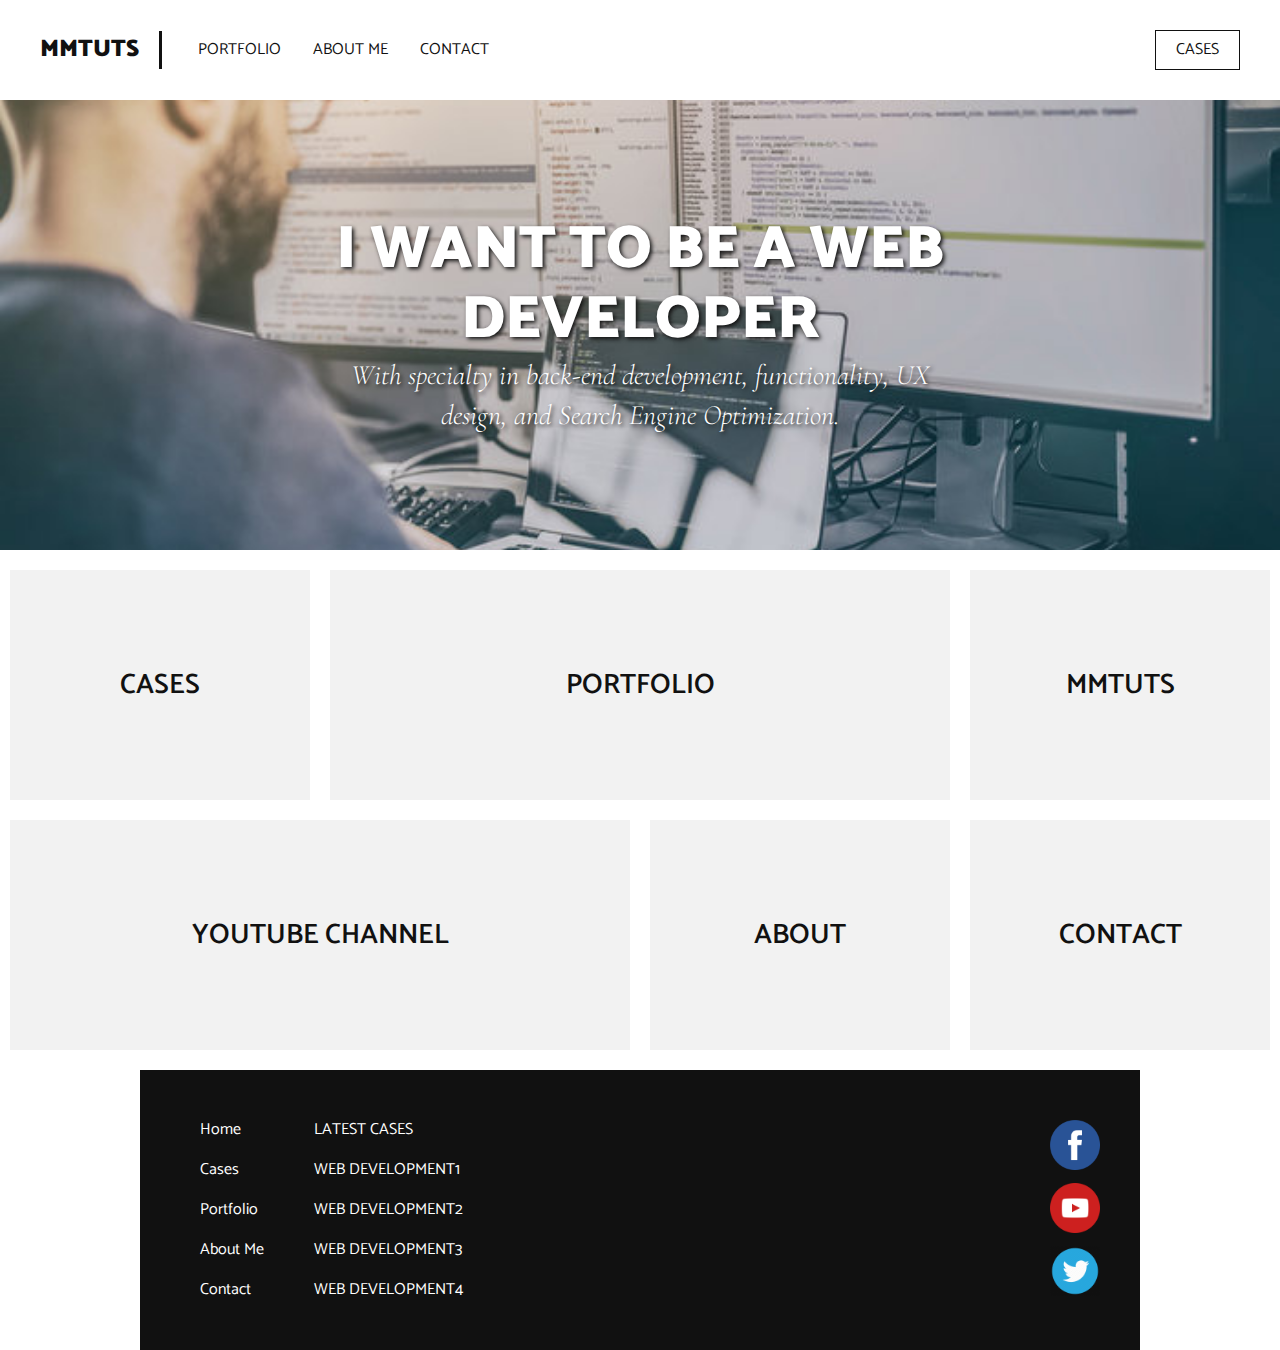
<file: index.html>
<!DOCTYPE html>
<html>
    <head>
        <title>First Project</title>
        <meta charset="UTF-8">
        <meta name="viewport" content="width=device-width, initial-scale=1.0">
        <link href="https://fonts.googleapis.com/css2?family=Catamaran:wght@500&display=swap" rel="stylesheet">
        <link href="https://fonts.googleapis.com/css2?family=Cormorant+Garamond:wght@700&display=swap" rel="stylesheet">
        <link rel="stylesheet" href="stylesheet.css">
    </head>
    <body>
        <header>
            <a href="index.html" class="header-brand">mmtuts</a>
            <nav>
                <ul>
                    <li><a href="portfolio.html">Portfolio</a></li>
                    <li><a href="about.html">About Me</a></li>
                    <li><a href="contact.html">Contact</a></li>
                </ul>
                <a href="cases.html" class="header-cases">Cases</a>
            </nav>
        </header>
        <main>
            <section class="index-banner"><!--Doing a banner-->
                <div class="vertical-center">
                    <h2>I WANT TO BE A WEB <br>DEVELOPER</h2>
                    <h1>With specialty in back-end development, functionality, UX design, and Search Engine Optimization.</h1> <!--Most relevant text related to the topic-->
                </div>
            </section>
            <div class="wrapper"></div>
                <section class="index-links">
                    <a href="cases.html">
                    <div class="index-boxlink-square">
                        <h3>Cases</h3>
                    </div>
                    </a>
                    <a href="#">
                    <div class="index-boxlink-rectangle">
                        <h3>Portfolio</h3>
                    </div>
                    </a>
                    <a href="#">
                    <div class="index-boxlink-square">
                        <h3>mmtuts</h3>
                    </div>
                    </a>
                    <a href="#">
                    <div class="index-boxlink-rectangle">
                        <h3>YouTube Channel</h3>
                    </div>
                    </a>
                    <a href="#">
                    <div class="index-boxlink-square">
                        <h3>About</h3>
                    </div>
                    </a>
                    <a href="#">
                    <div class="index-boxlink-square">
                        <h3>Contact</h3>
                    </div>
                    </a>
                </section>
            </div>
        </main>
            <div class="wrapper">
            <footer>
                <ul class="footer-main-links">
                    <li><a href="#">Home</a></li>
                    <li><a href="#">Cases</a></li>
                    <li><a href="#">Portfolio</a></li>
                    <li><a href="#">About Me</a></li>
                    <li><a href="#">Contact</a></li>
                </ul>
                <ul class="footer-cases-links">
                    <li><p>Latest Cases</p></li>
                    <li><a href="#">WEB DEVELOPMENT1</a></li>
                    <li><a href="#">WEB DEVELOPMENT2</a></li>
                    <li><a href="#">WEB DEVELOPMENT3</a></li>
                    <li><a href="#">WEB DEVELOPMENT4</a></li>
                </ul>
                <div class="footer-sm"> <!--sm = social media-->
                    <a href="#"><img src="img/facebook.png" alt="facebook logo"></a>
                    <a href="#"><img src="img/youtube.webp" alt="youtube logo"></a>
                    <a href="#"><img src="img/twitter.webp" alt="twitter logo"></a>
                </div>
            </footer>
            </div>
    </body>
</html>
</file>
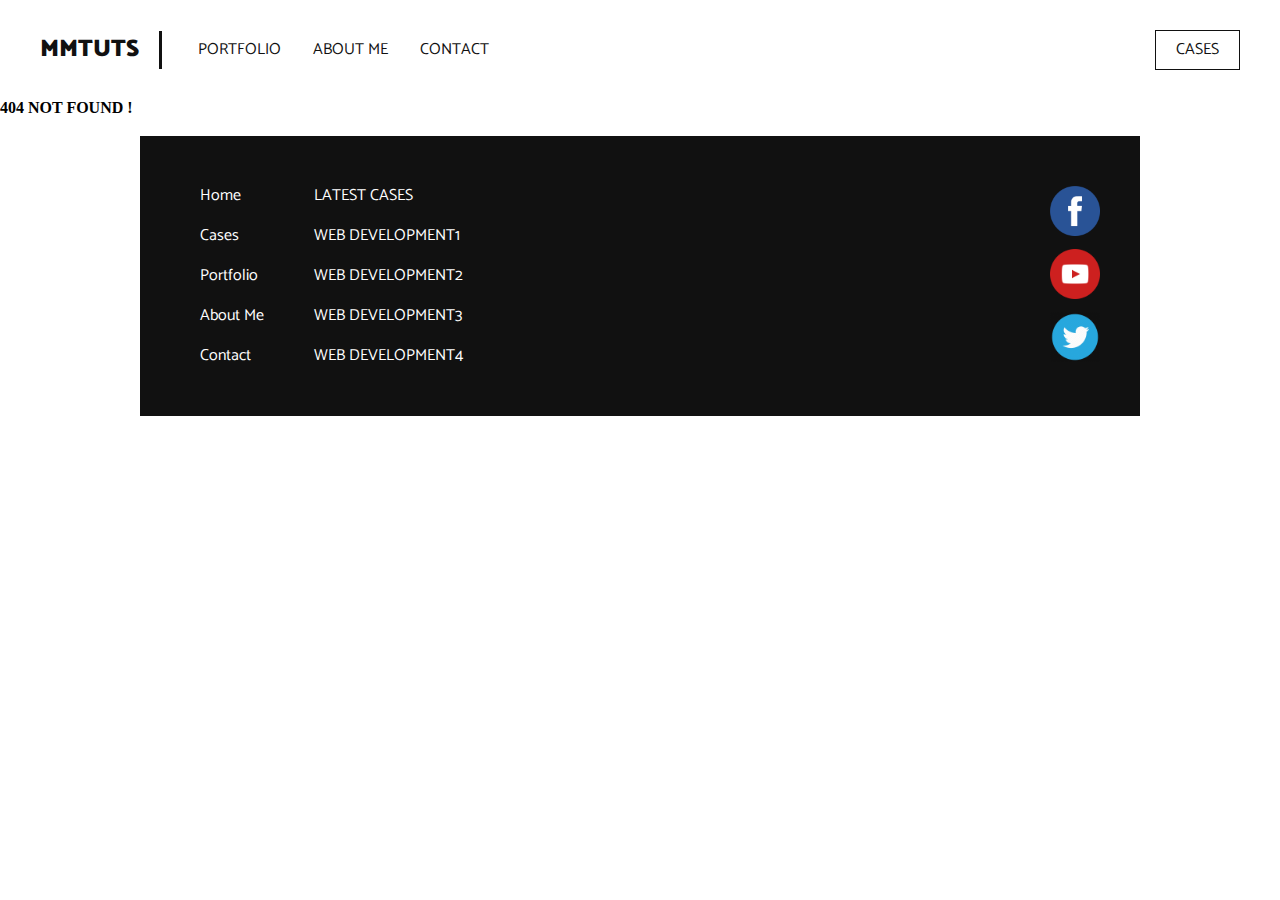
<file: 404-error.html>
<!DOCTYPE html>
<html>
    <head>
        <title>First Project</title>
        <meta charset="UTF-8">
        <meta name="viewport" content="width=device-width, initial-scale=1.0">
        <link href="https://fonts.googleapis.com/css2?family=Catamaran:wght@500&display=swap" rel="stylesheet">
        <link href="https://fonts.googleapis.com/css2?family=Cormorant+Garamond:wght@700&display=swap" rel="stylesheet">
        <link rel="stylesheet" href="stylesheet.css">
    </head>
    <body>
        <header>
            <a href="index.html" class="header-brand">mmtuts</a>
            <nav>
                <ul>
                    <li><a href="portfolio.html">Portfolio</a></li>
                    <li><a href="about.html">About Me</a></li>
                    <li><a href="contact.html">Contact</a></li>
                </ul>
                <a href="cases.html" class="header-cases">Cases</a>
            </nav>
        </header>
        <main>
        <section>
            <h2>404 NOT FOUND !</h2>
        </section>
        <div class="wrapper">
            <footer>
                <ul class="footer-main-links">
                    <li><a href="#">Home</a></li>
                    <li><a href="#">Cases</a></li>
                    <li><a href="#">Portfolio</a></li>
                    <li><a href="#">About Me</a></li>
                    <li><a href="#">Contact</a></li>
                </ul>
                <ul class="footer-cases-links">
                    <li><p>Latest Cases</p></li>
                    <li><a href="#">WEB DEVELOPMENT1</a></li>
                    <li><a href="#">WEB DEVELOPMENT2</a></li>
                    <li><a href="#">WEB DEVELOPMENT3</a></li>
                    <li><a href="#">WEB DEVELOPMENT4</a></li>
                </ul>
                <div class="footer-sm"> <!--sm = social media-->
                    <a href="#"><img src="img/facebook.png" alt="facebook logo"></a>
                    <a href="#"><img src="img/youtube.webp" alt="youtube logo"></a>
                    <a href="#"><img src="img/twitter.webp" alt="twitter logo"></a>
                </div>
            </footer>
        </div>
    </body>
</html>
</file>
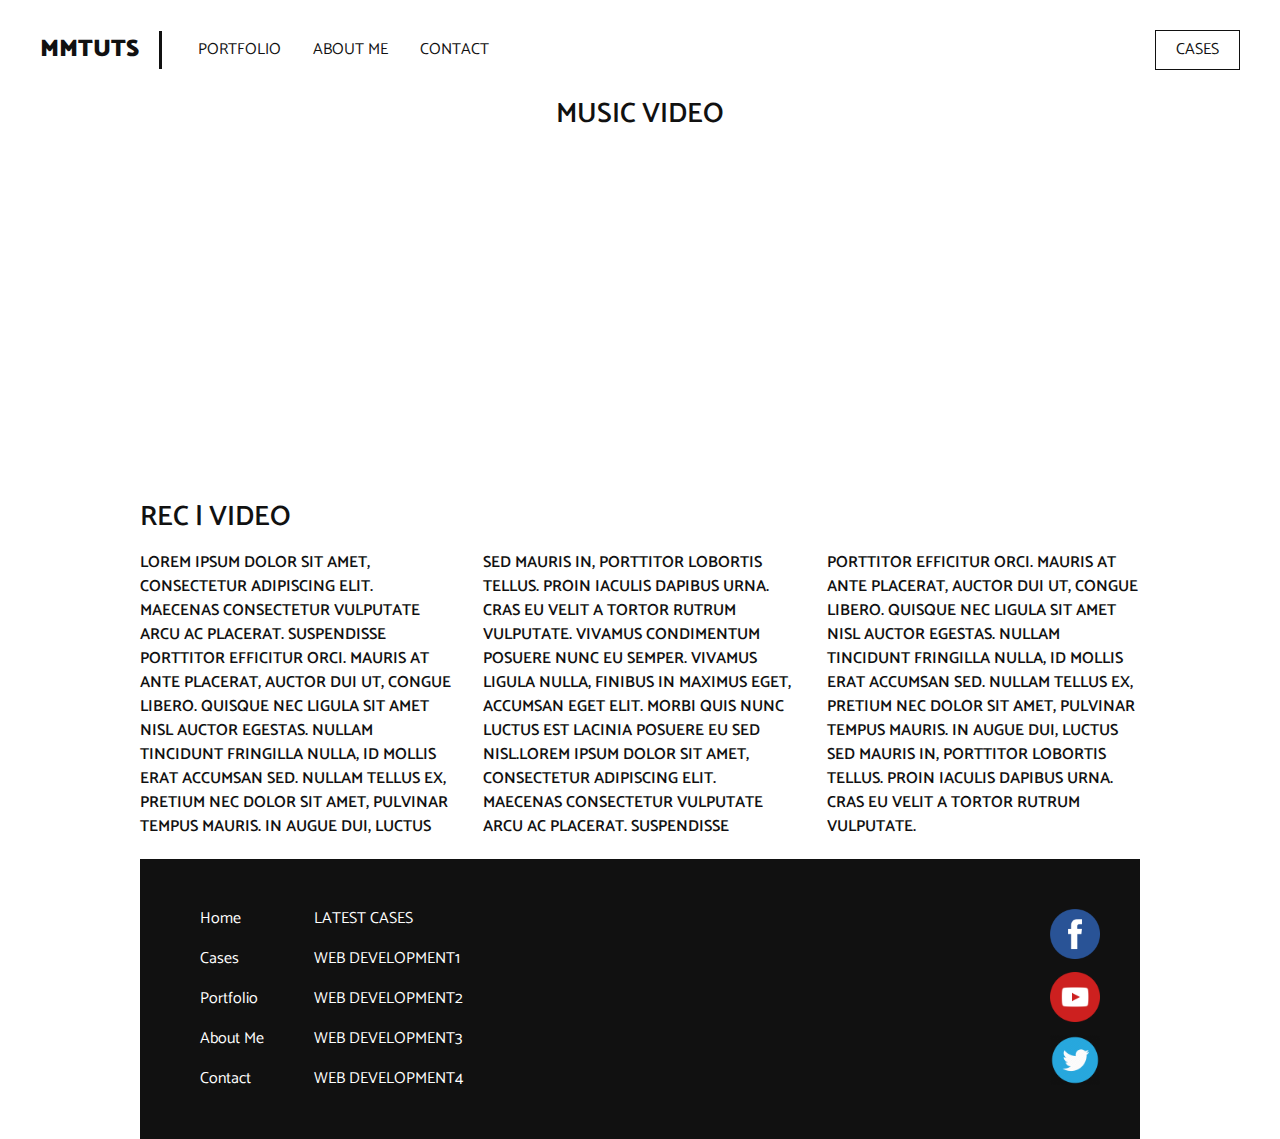
<file: case1.html>
<!DOCTYPE html>
<html>
    <head>
        <title>First Project</title>
        <meta charset="UTF-8">
        <meta name="viewport" content="width=device-width, initial-scale=1.0">
        <link href="https://fonts.googleapis.com/css2?family=Catamaran:wght@500&display=swap" rel="stylesheet">
        <link href="https://fonts.googleapis.com/css2?family=Cormorant+Garamond:wght@700&display=swap" rel="stylesheet">
        <link rel="stylesheet" href="stylesheet.css">
    </head>
    <body>
        <header>
            <a href="index.html" class="header-brand">mmtuts</a>
            <nav>
                <ul>
                    <li><a href="portfolio.html">Portfolio</a></li>
                    <li><a href="about.html">About Me</a></li>
                    <li><a href="contact.html">Contact</a></li>
                </ul>
                <a href="cases.html" class="header-cases">Cases</a>
            </nav>
        </header>
        <main>
        <section class="case-vid"><!--Video-->
            <div class="wrapper">
                <h2>Music Video</h2>
                <iframe width="560" height="315" src="https://www.youtube.com/embed/dqTCgKjeOOE" frameborder="0" allow="accelerometer; autoplay; encrypted-media; gyroscope; picture-in-picture" allowfullscreen></iframe>
                <article>
                    <h3>REC | VIDEO</h3>
                    <p>Lorem ipsum dolor sit amet, consectetur adipiscing elit. Maecenas consectetur vulputate arcu ac placerat. Suspendisse porttitor efficitur orci. Mauris at ante placerat, auctor dui ut, congue libero. Quisque nec ligula sit amet nisl auctor egestas. Nullam tincidunt fringilla nulla, id mollis erat accumsan sed. Nullam tellus ex, pretium nec dolor sit amet, pulvinar tempus mauris. In augue dui, luctus sed mauris in, porttitor lobortis tellus. Proin iaculis dapibus urna. Cras eu velit a tortor rutrum vulputate. Vivamus condimentum posuere nunc eu semper. Vivamus ligula nulla, finibus in maximus eget, accumsan eget elit. Morbi quis nunc luctus est lacinia posuere eu sed nisl.Lorem ipsum dolor sit amet, consectetur adipiscing elit. Maecenas consectetur vulputate arcu ac placerat. Suspendisse porttitor efficitur orci. Mauris at ante placerat, auctor dui ut, congue libero. Quisque nec ligula sit amet nisl auctor egestas. Nullam tincidunt fringilla nulla, id mollis erat accumsan sed. Nullam tellus ex, pretium nec dolor sit amet, pulvinar tempus mauris. In augue dui, luctus sed mauris in, porttitor lobortis tellus. Proin iaculis dapibus urna. Cras eu velit a tortor rutrum vulputate.</p>
                </article>
        </main>
        <div class="wrapper">
            <footer>
                <ul class="footer-main-links">
                    <li><a href="#">Home</a></li>
                    <li><a href="#">Cases</a></li>
                    <li><a href="#">Portfolio</a></li>
                    <li><a href="#">About Me</a></li>
                    <li><a href="#">Contact</a></li>
                </ul>
                <ul class="footer-cases-links">
                    <li><p>Latest Cases</p></li>
                    <li><a href="#">WEB DEVELOPMENT1</a></li>
                    <li><a href="#">WEB DEVELOPMENT2</a></li>
                    <li><a href="#">WEB DEVELOPMENT3</a></li>
                    <li><a href="#">WEB DEVELOPMENT4</a></li>
                </ul>
                <div class="footer-sm"> <!--sm = social media-->
                    <a href="#"><img src="img/facebook.png" alt="facebook logo"></a>
                    <a href="#"><img src="img/youtube.webp" alt="youtube logo"></a>
                    <a href="#"><img src="img/twitter.webp" alt="twitter logo"></a>
                </div>
            </footer>
        </div>
    </body>
</html>
</file>
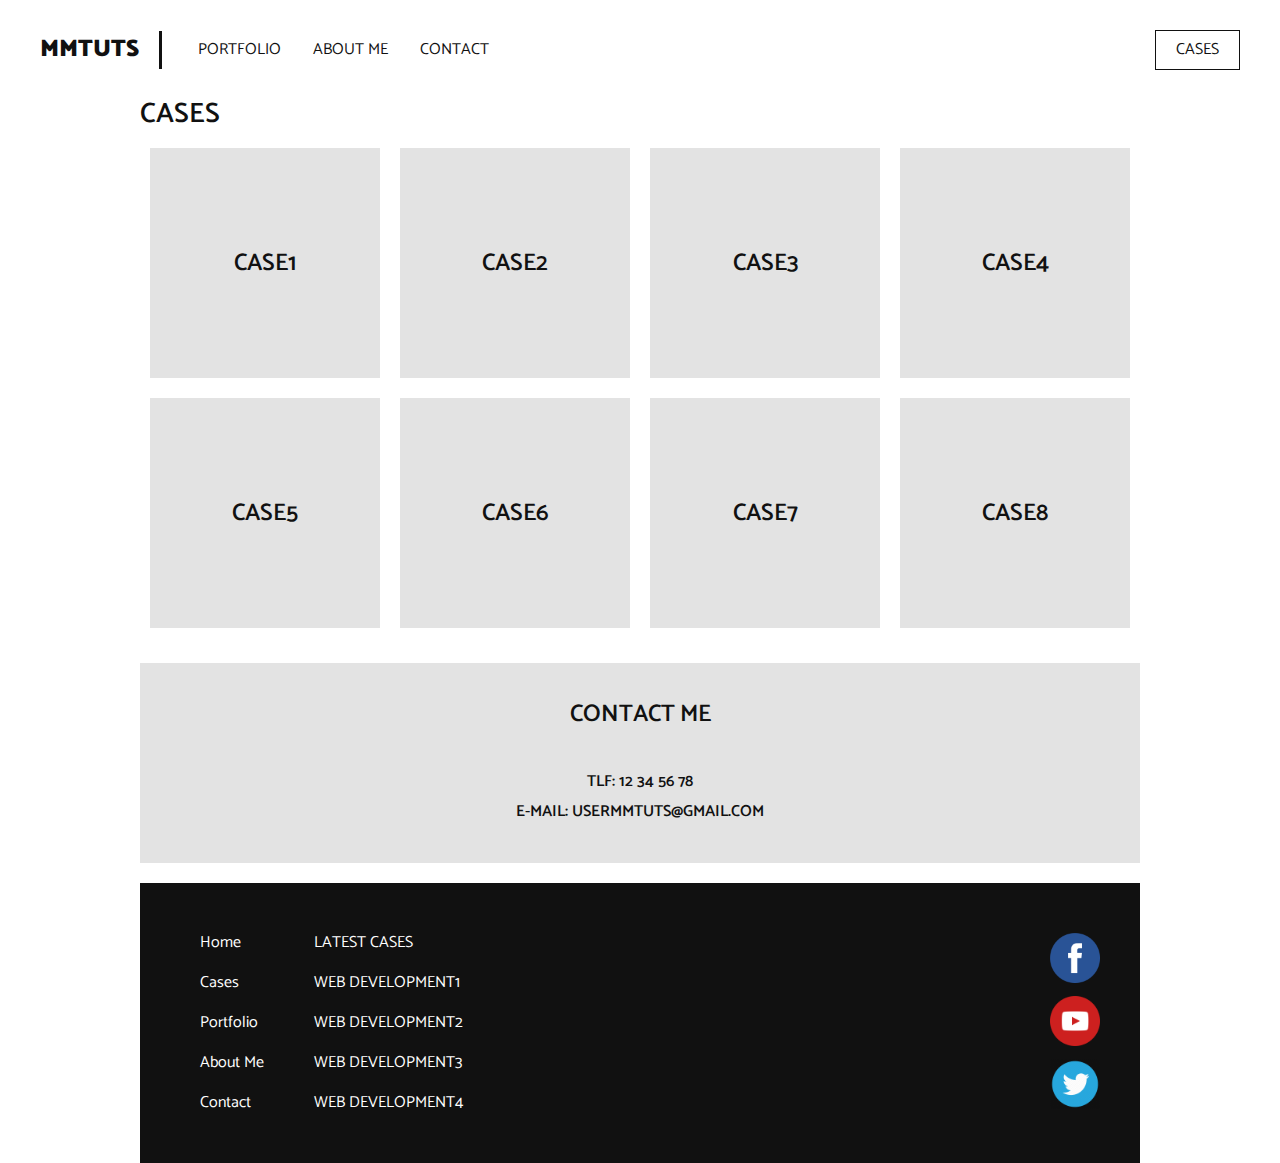
<file: cases.html>
<!DOCTYPE html>
<html>
    <head>
        <title>First Project</title>
        <meta charset="UTF-8">
        <meta name="viewport" content="width=device-width, initial-scale=1.0">
        <link href="https://fonts.googleapis.com/css2?family=Catamaran:wght@500&display=swap" rel="stylesheet">
        <link href="https://fonts.googleapis.com/css2?family=Cormorant+Garamond:wght@700&display=swap" rel="stylesheet">
        <link rel="stylesheet" href="stylesheet.css">
    </head>
    <body>
        <header>
            <a href="index.html" class="header-brand">mmtuts</a>
            <nav>
                <ul>
                    <li><a href="portfolio.html">Portfolio</a></li>
                    <li><a href="about.html">About Me</a></li>
                    <li><a href="contact.html">Contact</a></li>
                </ul>
                <a href="cases.html" class="header-cases">Cases</a>
            </nav>
        </header>
        <main>
        <section class="cases-links">
            <div class="wrapper">
                <h2>CASES</h2>
                <a href="case1.html">
                <div class="cases-link">
                    <p>Case1</p>
                </div>
                </a>
                <a href="case2.html">
                <div class="cases-link">
                    <p>Case2</p>
                </div>
                </a>
                <a href="case3.html">
                <div class="cases-link">
                    <p>Case3</p>
                </div>
                </a>
                <a href="case4.html">
                <div class="cases-link">
                    <p>Case4</p>
                </div>
                </a>
                <a href="case5.html">
                <div class="cases-link">
                    <p>Case5</p>
                </div>
                </a>
                <a href="case6.html"> 
                <div class="cases-link">
                    <p>Case6</p>
                </div>
                </a>
                <a href="case7.html"> 
                <div class="cases-link">
                    <p>Case7</p>
                </div>
                </a>
                <a href="case8.html"> 
                <div class="cases-link">
                    <p>Case8</p>
                </div>
                </a>
            </div>
        </section>
        <section class="banner-btm">
            <div class="wrapper">
                <div class="contactInfo">
                   <h2>CONTACT ME</h2> 
                   <p>TLF: 12 34 56 78 <br>E-MAIL: USERMMTUTS@GMAIL.COM</p>
                </div>
            </div>
        </section>
        </main>
            <div class="wrapper">
            <footer>
                <ul class="footer-main-links">
                    <li><a href="#">Home</a></li>
                    <li><a href="#">Cases</a></li>
                    <li><a href="#">Portfolio</a></li>
                    <li><a href="#">About Me</a></li>
                    <li><a href="#">Contact</a></li>
                </ul>
                <ul class="footer-cases-links">
                    <li><p>Latest Cases</p></li>
                    <li><a href="#">WEB DEVELOPMENT1</a></li>
                    <li><a href="#">WEB DEVELOPMENT2</a></li>
                    <li><a href="#">WEB DEVELOPMENT3</a></li>
                    <li><a href="#">WEB DEVELOPMENT4</a></li>
                </ul>
                <div class="footer-sm"> <!--sm = social media-->
                    <a href="#"><img src="img/facebook.png" alt="facebook logo"></a>
                    <a href="#"><img src="img/youtube.webp" alt="youtube logo"></a>
                    <a href="#"><img src="img/twitter.webp" alt="twitter logo"></a>
                </div>
            </footer>
            </div>
    </body>
</html>
</file>
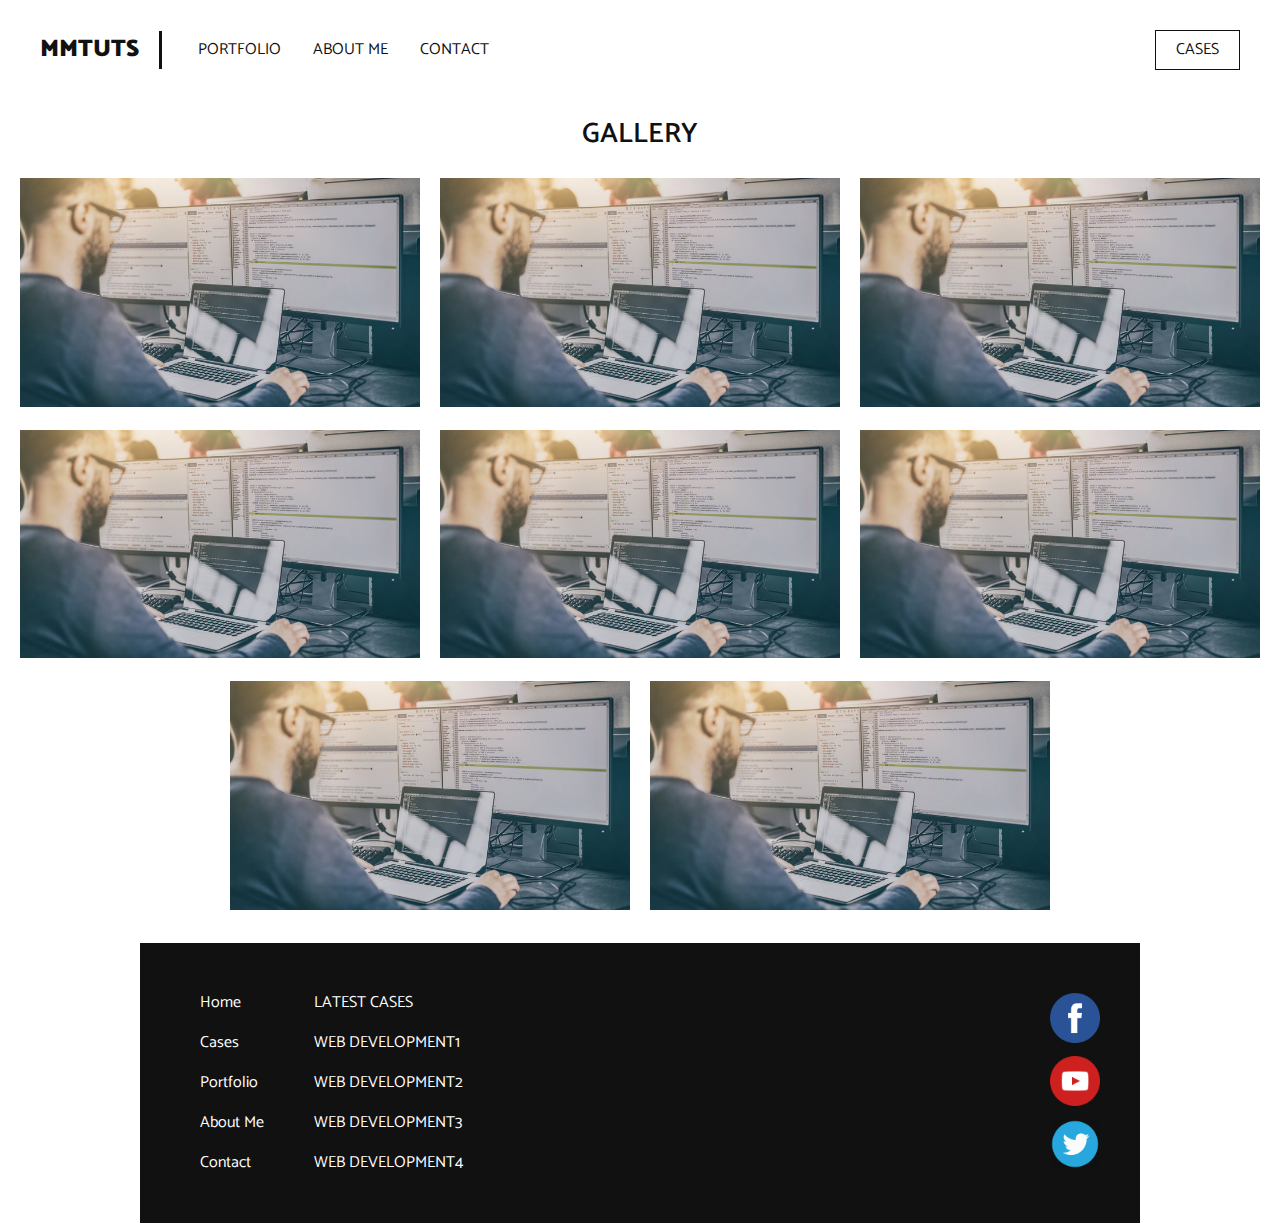
<file: gallery.html>
<!DOCTYPE html>
<html>
    <head>
        <title>First Project</title>
        <meta charset="UTF-8">
        <meta name="viewport" content="width=device-width, initial-scale=1.0">
        <link href="https://fonts.googleapis.com/css2?family=Catamaran:wght@500&display=swap" rel="stylesheet">
        <link href="https://fonts.googleapis.com/css2?family=Cormorant+Garamond:wght@700&display=swap" rel="stylesheet">
        <link rel="stylesheet" href="stylesheet.css">
    </head>
    <body>
        <header>
            <a href="index.html" class="header-brand">mmtuts</a>
            <nav>
                <ul>
                    <li><a href="portfolio.html">Portfolio</a></li>
                    <li><a href="about.html">About Me</a></li>
                    <li><a href="contact.html">Contact</a></li>
                </ul>
                <a href="cases.html" class="header-cases">Cases</a>
            </nav>
        </header>
        <main>
            <div class="wrapper">
                <h2 class="gallery-links-h2">Gallery</h2>
            </div>
            <section class="gallery-links"> <!--Going to be the flex box(Container)--> <!--Section==parent / Anchor==first child / Image==second child-->
                <a href="img/developer.jpg" class="gallery-img"> <!--These <a> here are going to be the flex items in the container.-->
                    <img src="img/developer.jpg"alt="gallery image-City">
                </a>
                <a href="#" class="gallery-img">
                    <img src="img/developer.jpg" alt="gallery image-City">
                </a>
                <a href="#" class="gallery-img">
                    <img src="img/developer.jpg" alt="gallery image-City">
                </a>
                <a href="#" class="gallery-img">
                    <img src="img/developer.jpg" alt="gallery image-City">
                </a>
                <a href="#" class="gallery-img">
                    <img src="img/developer.jpg" alt="gallery image-City">
                </a>
                <a href="#" class="gallery-img">
                    <img src="img/developer.jpg" alt="gallery image-City">
                </a>
                <a href="#" class="gallery-img">
                    <img src="img/developer.jpg" alt="gallery image-City">
                </a>
                <a href="#" class="gallery-img">
                    <img src="img/developer.jpg" alt="gallery image-City">
                </a>
            </section>
        </main>
            <div class="wrapper">
            <footer>
                <ul class="footer-main-links">
                    <li><a href="#">Home</a></li>
                    <li><a href="#">Cases</a></li>
                    <li><a href="#">Portfolio</a></li>
                    <li><a href="#">About Me</a></li>
                    <li><a href="#">Contact</a></li>
                </ul>
                <ul class="footer-cases-links">
                    <li><p>Latest Cases</p></li>
                    <li><a href="#">WEB DEVELOPMENT1</a></li>
                    <li><a href="#">WEB DEVELOPMENT2</a></li>
                    <li><a href="#">WEB DEVELOPMENT3</a></li>
                    <li><a href="#">WEB DEVELOPMENT4</a></li>
                </ul>
                <div class="footer-sm"> <!--sm = social media-->
                    <a href="#"><img src="img/facebook.png" alt="facebook logo"></a>
                    <a href="#"><img src="img/youtube.webp" alt="youtube logo"></a>
                    <a href="#"><img src="img/twitter.webp" alt="twitter logo"></a>
                </div>
            </footer>
            </div>
    </body>
</html>
</file>
<file: stylesheet.css>
/*
html5doctor.com Reset Stylesheet
v1.6.1
Last Updated: 2010-09-17
Author: Richard Clark - http://richclarkdesign.com
Twitter: @rich_clark
*/

html, body, div, span, object, iframe,
h1, h2, h3, h4, h5, h6, p, blockquote, pre,
abbr, address, cite, code,
del, dfn, em, img, ins, kbd, q, samp,
small, strong, sub, sup, var,
b, i,
dl, dt, dd, ol, ul, li,
fieldset, form, label, legend,
table, caption, tbody, tfoot, thead, tr, th, td,
article, aside, canvas, details, figcaption, figure,
footer, header, hgroup, menu, nav, section, summary,
time, mark, audio, video {
    margin:0;
    padding:0;
    border:0;
    outline:0;
    font-size:100%;
    vertical-align:baseline;
    background:transparent;
}

body {
    line-height:1;
}

article,aside,details,figcaption,figure,
footer,header,hgroup,menu,nav,section {
    display:block;
}

nav ul {
    list-style:none;
}

blockquote, q {
    quotes:none;
}

blockquote:before, blockquote:after,
q:before, q:after {
    content:'';
    content:none;
}

a {
    margin:0;
    padding:0;
    font-size:100%;
    vertical-align:baseline;
    background:transparent;
}

/* change colours to suit your needs */
ins {
    background-color:#ff9;
    color:#000;
    text-decoration:none;
}

/* change colours to suit your needs */
mark {
    background-color:#ff9;
    color:#000;
    font-style:italic;
    font-weight:bold;
}

del {
    text-decoration: line-through;
}

abbr[title], dfn[title] {
    border-bottom:1px dotted;
    cursor:help;
}

table {
    border-collapse:collapse;
    border-spacing:0;
}

/* change border colour to suit your needs */
hr {
    display:block;
    height:1px;
    border:0;  
    border-top:1px solid #cccccc;
    margin:1em 0;
    padding:0;
}

input, select {
    vertical-align:middle;
}

/*MY CODE*/

* {
    text-decoration: none;
}

main {
    padding-top: 100px; /**The height of the header. The reason we doing this is because since we applied the 'position:fixed;' to the header, it appears layer btw the header and the banner. The content of the banner is being pushed behind the header.**/
}
header {
    background-color:#fff;
    width: 100%;
    height: 100px;
    position: fixed; /**The header will follow along at the top when scrolling down.**/
    top: 0;
    right: 0;
    left: 0;
}

header .header-brand {
    font-family: 'Catamaran', sans-serif;
    font-size: 24px;
    font-weight: 900;
    color: #111;
    text-transform: uppercase;
    display: block;
    margin: 0 auto;
    text-align: center;
    padding: 20px 0; /*In this case, we want to style both top & bottom's padding.Thus, we will just use the property 'padding'. (20px for top & bot/ 0px for left&right)*/
}

/*Styling navigation bar <nav>*/
header nav ul {
    display: block;
    margin: 0 auto;
    width: fit-content; /*To let the unordered list fits with its content.*/
}
header nav ul li {
    display: inline-block;
    float: left;
    list-style: none;
    padding: 0 16px;
}
header nav ul li a  {
    font-family: 'Catamaran', sans-serif;
    font-size: 16px;
    color: #111;
    text-transform: uppercase;
}

header .header-cases { /*This is not showing up in the mobile size device*/
    display: none;
}

/**Style for desktop version:**/
@media only screen and (min-width: 1000px){
    header .header-brand {
        margin: 31px 0; /**31 px is set for top and bottom margin because since the line height of the border is 38px, we used [100px(height of the header)-38= 62(left space in the border)/2 = 31px(for each top&bottom)] in order to center the header(logo).**/
        text-align: left;
        padding: 0 20px 0 40px;
        border-right: 3px solid #111; /**Border:3px , solid line, color**/ 
        float: left; /**The border will appear at the right side is because the header is width is set to100 % of the website. To solve this, we use float propert and set the border to left side.**/
        line-height: 38px; /**In this case, we use the line-height to adjust the height of the border.**/

    }

    /**NAVIGATION BAR:**/
    header nav ul {
        margin: 20px 0 0 20px;
        float: left;
    }
    header nav ul li a  {
        line-height: 60px; /**Depends on how much you want the links clickable, always adjust the inner space of the element first.**/
    }
    header .header-cases { /*This is not showing up in the mobile size device*/
        display: block; /**reappear the 'cases' in desktop size version.**/
        font-family: 'Catamaran', sans-serif;
        font-size: 16px;
        color: #111;
        float: right;  /**Move the box to the right side.**/
        text-transform: uppercase;
        border: 1px solid #111;
        line-height: 38px; /**The line height is = 40px (the top&bottom side of the border occupied total of 2px**/
        margin-right: 40px; /**Don't let the box stick at the margin-right(giving it some space).**/
        margin-top: 30px; /**Thus, only 60px spare space for top&bottom. Dividing it by2 = 30for top and 30 for bottom.**/
        padding: 0 20px;
    }
}

/**INDEX PAGE**/
.index-banner {
    width: 100%;
    height: calc(100vh - 100px); /**100% view height (The entire page - the header(height100px)**/
    background-image: url("img/developer.jpg");
    background-repeat: no-repeat;
    background-position: center;
    background-size: cover;
    display: table;
}

.vertical-center {
    display: table-cell;
    vertical-align: middle;
}

.index-banner h2 {
    font-family: 'Catamaran', sans-serif;
    font-size: 60px;
    font-weight: 900;
    color: #fff;
    text-align: center;
    text-shadow: 2px 2px 4px #111; /*x-axis  y-axis  blur-radius  color*/
    line-height: 70px;
}
.index-banner h1 {
    font-family: 'Cormorant Garamond', serif;
    font-size: 28px;
    font-weight: 100;
    font-style: italic;
    color: #fff;
    text-align: center;
    text-shadow: 2px 2px 4px #111;
    line-height: 40px;
}

/**Styling another section:**/
.index-links div {
    margin: 16px 16px 0; /**If the margin only has one value, meaning that four sides have the same px**/
    width: calc(100%-32px); /**each side is 10px, so total of 2 sides are equal to 20px**/
    height: 100px;
    background-color: #f2f2f2;
}

.index-links div h3 {
    font-family: 'Catamaran', sans-serif;
    font-size: 28px;
    font-weight: 600;
    line-height: 100px;
    color: #111;
    text-align: center;
    text-transform: uppercase;
}

/**Make multiple @media elements for the same size of version in different part(more clarify).**/
@media only screen and (min-width: 1000px){
    .wrapper {
        width: 1000px;
        margin: 0 auto; /**centered the wrapper.**/
    }  

    .index-banner {
        width: 100%;
        height: 450px; 
    }
    .index-banner h1 { /**Adjusting the h1 text, don't let all the text displays inline**/
       display:block;
       width: 580px;
       margin: 0 auto;
    }
    .index-links {
         /**The browser cannot recognize how the content floating in the website unless we add another property which is 'overflow' and set it to 'hidden'.**/
         /**We don't have to add paddint-bottom because we already added in the mobile version.**/
        overflow: hidden;
    }

    .index-links div {
        margin: 20px 10px 0; 
        height: 230px;
        background-color: #f2f2f2;
        float: left; /**Arranging the link(square & rectangle) inline.**/
    }

    .index-boxlink-square{
        /**The reason taking 25% is because the width of the div container is the combination of 4 square's width.**/
        width: calc(25% - 20px) !important; /**This is going to ignore all the styling that comes after the width property here. It is because the width here is restricted by the div tag above(which is located in the same @media right here). Thus, we need to overwrite the styling of the div tag by using '!important'. The reason minus 20px is because the the div tags had left(10px)&right(10px) margin(total=20px) towards the section tag. Thus we need to minus the 20px from the size to get exactly 25% from the total width.**/
    }
    .index-boxlink-rectangle{
        width: calc(50% - 20px)!important;
    }

    .index-links div h3 { /**styling the text**/
        line-height: 230px;
    }

}

/**Styling CASES PAGE**/
.cases-links {
    /**The reason we doing this is because right now the <section> height isn't covering all these boxes inside itself because the 'float' properties caused the browser cannot recognize these boxes is actually inside the <section> tag.**/
    overflow: hidden;
    margin-bottom: 20px; /**Separating the footer below it. The 20px is followed by the 'padding-top:20px; at the index page which is from the styling of 'footer' tags'.**/
}

.cases-links h2 {
    font-family: 'Catamaran', sans-serif;
    font-size: 28px;
    font-weight: 600;
    color: #111;
    text-transform: uppercase;
}
.cases-links .cases-link p {
    padding-top: 45%;
    font-family: 'Catamaran', sans-serif;
    font-size: 24px;
    font-weight: 600;
    color: #111;
    text-align: center;
    text-transform: uppercase;
}

.cases-links .cases-link { /**The reason we dont use ' .cases-links div{} ' is because the wrapper of these div boxes are also a div tags. Thus, the wrapper will be affected by these properties right here.**/
    float: left;
    width: 230px; /** CALCULATING WIDTH FOR SQUARES: [1000px(width of the wrapper) - margins of each square(20px*4) = 920/4 = 230px(each square)].**/
    height: 230px;
    margin: 20px 10px 0; /**10px for top but 0px for bottom, meaning that each top&bottom has 5px margin on it whereas 5px for left&right with total margin or 10px at both sides.**/
    background-color: #e3e3e3;
}

/**SECTION 'contact&information':**/
.banner-btm .contactInfo {
    height: 200px;
    margin: 35px 0 0; 
    background-color: #e3e3e3;
}
.banner-btm .contactInfo h2{
    padding-top: 40px;
    font-family: 'Catamaran', sans-serif;
    font-size: 24px;
    font-weight: 600;
    color: #111;
    text-align: center;
    text-transform: uppercase;
}
.banner-btm .contactInfo p{
    padding-top: 40px;
    font-family: 'Catamaran', sans-serif;
    font-size: 16px;
    font-weight: 600;
    color: #111;
    text-align: center;
    text-transform: uppercase;
    line-height: 30px;
}


/**CASE (It's going to be all the styling for all the cases.)**/
.case-vid h2 {
    font-family: 'Catamaran', sans-serif;
    font-size: 28px;
    font-weight: 600;
    color: #111;
    text-align: center;
    text-transform: uppercase;
}
.case-vid iframe {
    display: block;
    margin: 0 auto; /**The video is not centered yet until we add the property 'display:block;'.**/
    padding: 30px 0;
}
.case-vid article h3{
    font-family: 'Catamaran', sans-serif;
    font-size: 28px;
    font-weight: 600;
    color: #111;
    text-transform: uppercase;
    padding-bottom: 20px;
}
.case-vid article p{
    font-family: 'Catamaran', sans-serif;
    font-size: 16px;
    font-weight: 600;
    color: #111;
    text-transform: uppercase;
    line-height: 24px;
    column-count: 3; /**We want to have 3 columns in this paragraph.**/
    column-gap: 30px;
}

/**FOOTER**/
footer {
    width: calc(100% - 80px);
    padding: 40px 40px; /*It is flexible when dealing with different amount of content. If we style it with the height property, the large amount of content might affect how the content should look like.**/
    background-color: #111;
    margin-top: 20px; /**Used to separate the section and the footer**/
    overflow: hidden; /**When there're too much content using float property, it causes the browser couldn't recognize what's actually inside the container. So this is how we fix the problem**/
}
footer ul {
    width: fit-content;
    float: left;
    padding-left: 20px;
}
footer ul li {
    display: block; /**Do not want the menu to be displayed inline.**/
    list-style: none;    
}
footer ul li a  {
    font-family: 'Catamaran', sans-serif;
    font-size: 16px;
    color: #fff;
    line-height: 40px;
}

.footer-cases-links { /**Do not appear in mobile size screen**/
    display: none;
}

.footer-sm {
    width: 50px;
    float: right;
}
.footer-sm img {
    width: 100%;
    padding: 10px 0 0;
}


@media only screen and (min-width: 1000px){
    .footer-cases-links{ /**Reappear the part**/
        display: block;
    }
    .footer-cases-links p{
        font-family: 'Catamaran', sans-serif;
        font-size: 16px;
        color: #fff;
        line-height: 40px;
        text-transform: uppercase;   
    }
    footer ul {
        padding-right: 30px;
    }
}

/**Gallery**/
.gallery-links-h2 {
    font-family: Catamaran;
    font-size: 28px;
    font-weight: 600;
    color: #111;
    text-transform: uppercase;
    text-align: center;
    padding: 20px;
}

.gallery-links { /**Making it a flex box**/
    display: flex;
    flex-flow: row wrap;
    justify-content: center; /**Adjusting the content horizontally to the center.**/
}
.gallery-img { /**Making it a flex box**/
    flex-basis: 90%; /**In mobile version, the photo will always occupy 90* of the width.**/
    margin: 10px;
}
.gallery-img img {
    width: 100%;
}

@media only screen and (min-width: 768px){
    .gallery-img { 
        flex-basis: 400px; /**When it comes to tablet version, the images are style into another format with the width of 300px.**/ 
    }
}
</file>
